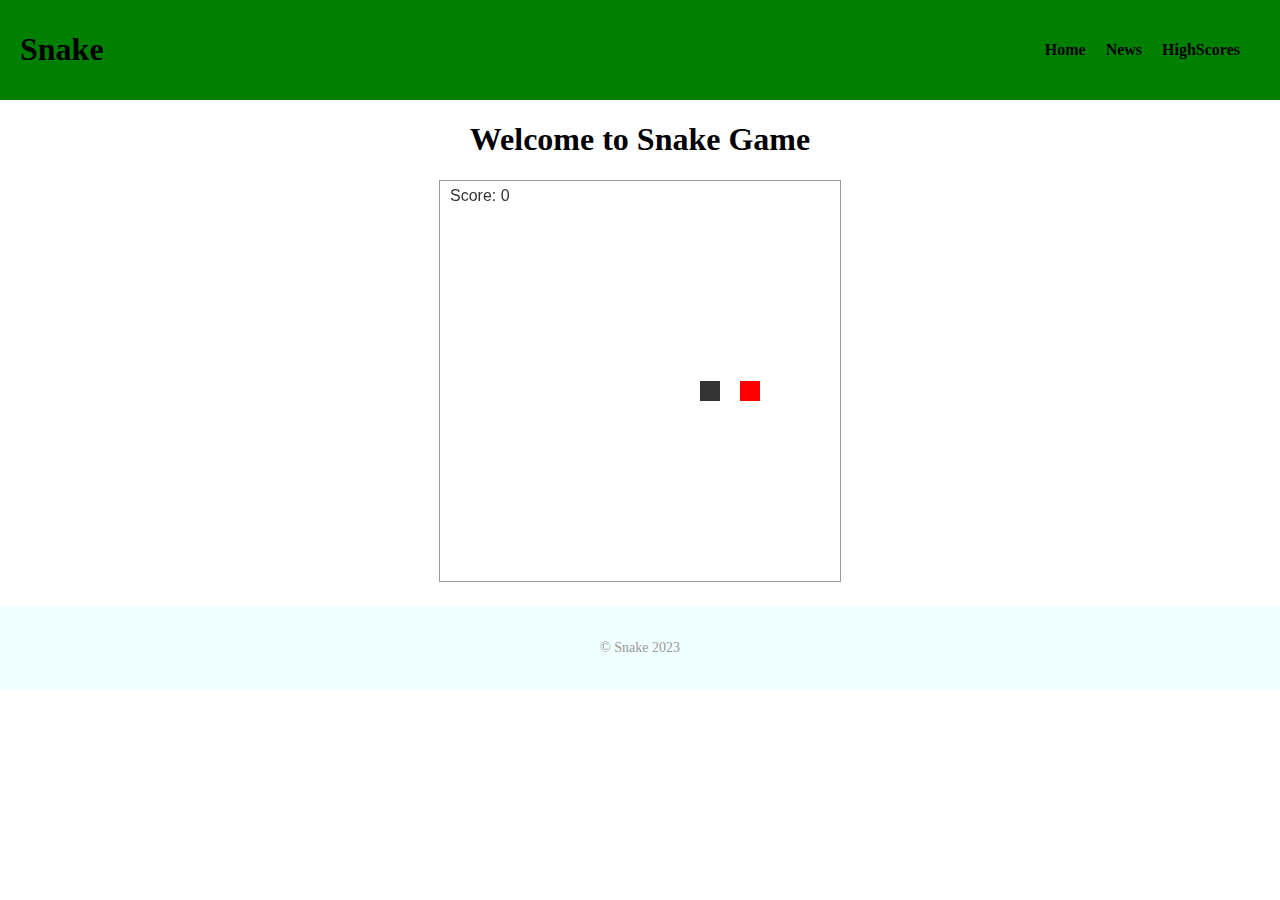
<file: index.html>
<!DOCTYPE html>
<html lang="en">
  <head>
    <meta charset="UTF-8">
    <link rel="shortcut icon" type="image/x-icon" href="banner.ico" />
    <link rel="stylesheet" type="text/css" href="layout.css">
    <meta http-equiv="X-UA-Compatible" content="IE=edge">
    <meta name="viewport" content="width=device-width, initial-scale=1.0">
    <title>Snake</title>
  </head>
  <body>
    <header>
      <h1>Snake</h1>
      <nav>
        <ul>
          <li><a href="#">Home</a></li>
          <li><a href="news.html">News</a></li>
          <li><a href="scores.html">HighScores</a></li>
        </ul>
      </nav>
    </header>
    <main>
      <h1>Welcome to Snake Game</h1>
      <canvas id="gameCanvas" width="400" height="400"></canvas>
      <script src="game.js"></script>
    </main>
    <footer>
      <p>© Snake 2023</p>
   </footer>
  </body>
</html>
</file>
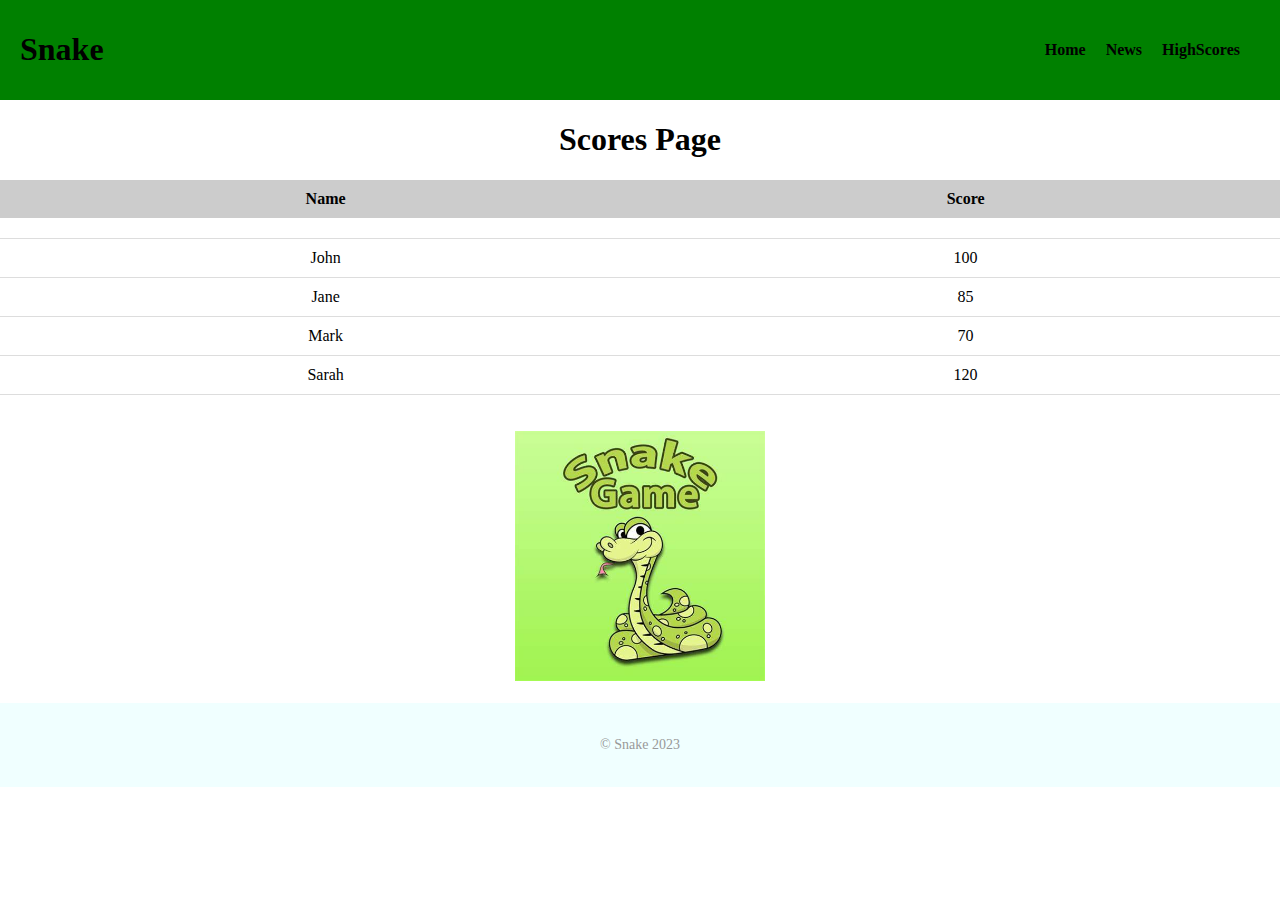
<file: scores.html>
<!DOCTYPE html>
<html lang="en">
<head>
  <meta charset="UTF-8">
  <link rel="shortcut icon" type="image/x-icon" href="banner.ico" />
  <link rel="stylesheet" type="text/css" href="layout.css">
  <meta http-equiv="X-UA-Compatible" content="IE=edge">
  <meta name="viewport" content="width=device-width, initial-scale=1.0">
  <title>Snake</title>
</head>
<body>
  <header>
    <h1>Snake</h1>
    <nav>
     <ul>
        <li><a href="index.html">Home</a></li>
        <li><a href="news.html">News</a></li>
        <li><a href="#">HighScores</a></li>
      </ul>
    </nav>
  </header>
  <main>
  <h1>Scores Page</h1>
  <table id="scoresTable">
    <tr>
      <th>Name</th>
      <th>Score</th>
    </tr>
    <tr id="newScoreRow">
      <td id="newScoreName"></td>
      <td id="newScoreValue"></td>
    </tr>
    <tr>
      <td>John</td>
      <td>100</td>
    </tr>
    <tr>
      <td>Jane</td>
      <td>85</td>
    </tr>
    <tr>
      <td>Mark</td>
      <td>70</td>
    </tr>
    <tr>
      <td>Sarah</td>
      <td>120</td>
    </tr>
  </table>

  <script src="game.js"></script>

  <br><br><img src="snake01.jpg" width="250px" height="250px"><br><br>


  </main>  
  <footer>
    <p>© Snake 2023</p>
  </footer>
</body>
</html>
</file>
<file: layout.css>
* {
    box-sizing: border-box;
} 


/* width */
::-webkit-scrollbar {
    width: 12px;
  }
  
  /* Track */
  ::-webkit-scrollbar-track {
    box-shadow: inset 0 0 5px grey; 
    border-radius: 0;
  }
   
  /* Handle */
  ::-webkit-scrollbar-thumb {
    background: grey; 
    border-radius: 3px;
  }
  
  /* Handle on hover */
  ::-webkit-scrollbar-thumb:hover {
    background: green;
  }


  #gameCanvas {
    border: 1px solid #999;
    margin-bottom: 20px;
  }
  
  #scoresTable {
    width: 100%;
    border-collapse: collapse;
  }
  
  #scoresTable th {
    background-color: #ccc;
    padding: 10px;
    text-align: center;
  }
  
  #scoresTable td {
    padding: 10px;
    border-bottom: 1px solid #ddd;
  }

body {
    margin: 0;
    font-family: cursive;
    background-color: white;
    text-align: center;
}

header {
    display: flex;
    justify-content: space-between;
    align-items: center;
    padding: 10px 20px;
    background-color: green;
}
nav ul {
    list-style: none;
    display: flex;
}
li {
    margin-right: 20px;
}
nav a {
    text-decoration: none;
    color:black;
    font-weight: bold;
}
nav a:hover {
    color:turquoise;
}

footer{
    padding: 20px 20px;
    text-align: center;
    background-color: azure;
}
footer p{
    font-size: 14px;
    color: #999;
}
</file>
